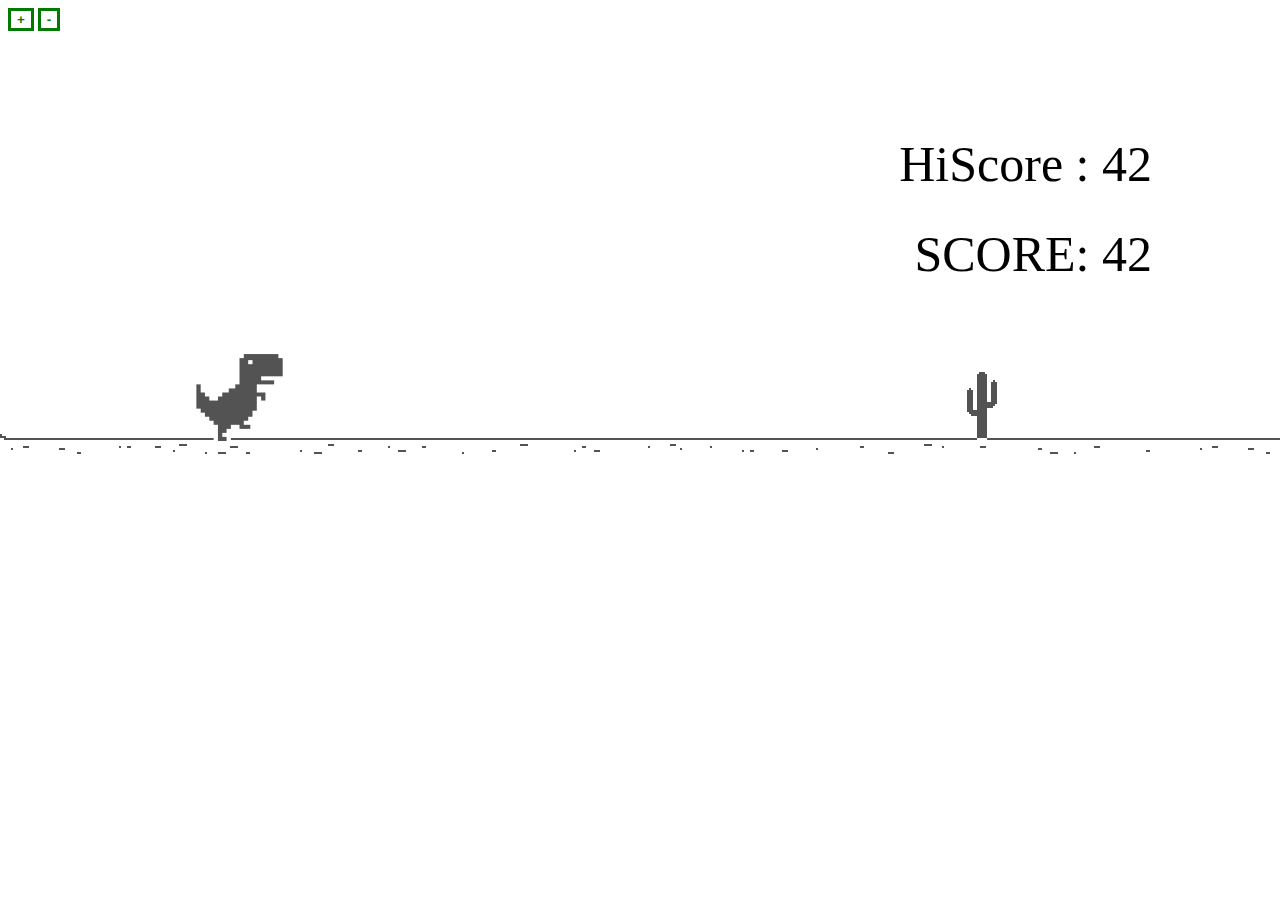
<file: index.html>
<!DOCTYPE html>
<html lang="en">
<head>
    <meta charset="UTF-8">
    <meta http-equiv="X-UA-Compatible" content="IE=edge">
    <meta name="viewport" content="width=device-width, initial-scale=1.0">
    <title>Document</title>
    <link rel="stylesheet" href="style.css">
</head>
<body>
    <div class="score">
        <button id="mybtn+" onclick="myFunction()" style="border:3px solid rgb(0, 122, 0); color:rgb(0, 122, 0); background-color:white;"><b>+</b></button>
        <button id="mybtn-" onclick="mFunction()" style="border:3px solid rgb(0, 122, 0); color:rgb(0, 122, 0); background-color:white;"><b>-</b></button>
        <span class="sc">SCORE:
            <span id="sc">0</span>
        </span>
        <span class="high" id="high">HiScore:
        </span>    
    </div>



    <div class="track" id="track">
        <img src="./ground.png"  id="img1"alt="">
        <img src="./ground.png" id="img2"alt="">
    </div>



    
    <div class="dino" id="dino1">
        <img src="./imgs/dino-run-0.png"  id="myimage1"alt="">
    </div>

    

    <div class="cac" id="cac">
        <img src="../imgs/cactus.png" alt="" />
    </div>
    


    <script src="trial.js"></script>
</body>
</html>
</file>
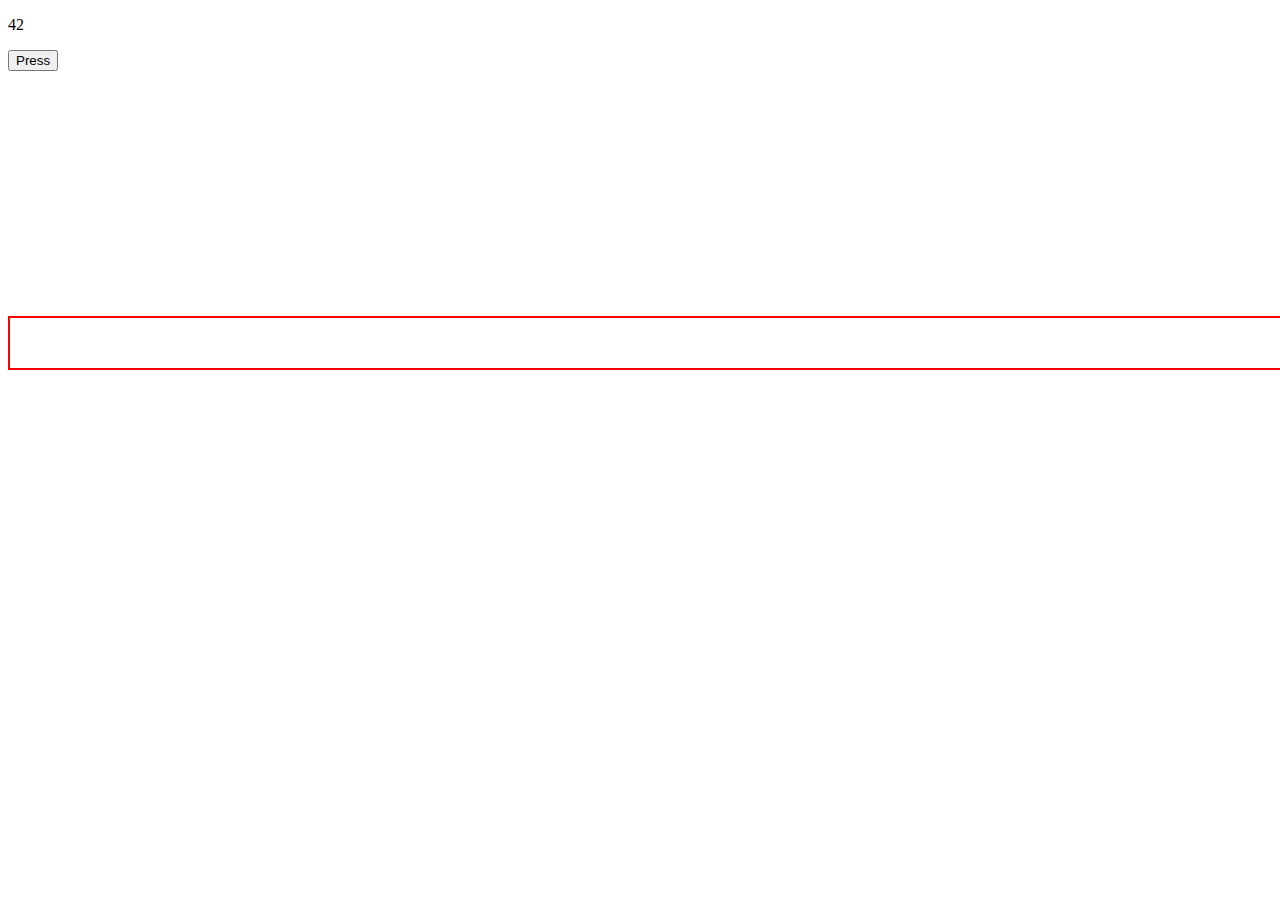
<file: imgs/prac/index.html>
<!DOCTYPE html>
<html lang="en">
<head>
    <meta charset="UTF-8">
    <meta http-equiv="X-UA-Compatible" content="IE=edge">
    <meta name="viewport" content="width=device-width, initial-scale=1.0">
    <title>Document</title>
</head>
<body>
    <main>
            
    <p id="a1" style="border:2px solid red; height:50px; width:1500px; position:absolute; top:300px;"></p>
    <p id="a2"></p>
    <button class="btn" onclick="jump()">Press</button>
    </main>


    <script>
        let i=0;
        function paint(){
            document.getElementById("a2").innerHTML=i;
            let a = 1500;
            document.getElementById("a1").style.width = `${a-i}px`;
            i++;
            if(i<800){
                window.requestAnimationFrame(paint);
            }


        }
        window.requestAnimationFrame(paint);
        function jump() {
            // Set the character's vertical velocity to a negative value to make it jump
            document.getElementById("a1").velocityY = +10;
          }
          


    </script>
    
</body>

</html>
</file>
<file: style.css>
body{
    overflow: hidden;
}
.cac {
  position: absolute;
  top: 0px;
  left: 100vw;
  height:440px;
}
.cac img{
  position: absolute;
  bottom:0px;
  z-index: 5;
}


.track {
    position: absolute;
    top: 430px;
    width: 100px;
    height: 10px;
    animation: groundmove 3s linear infinite;
  }
.dino{
  position: absolute;
  top: 0px;
  height: 445px;
  width: 95px;

  left: 15vw;
}

#myimage1{
  height: 95px;
  width: 95px;
  position: absolute;
  bottom:0px;
  z-index: 5;
}

#img1{
    position: absolute;
    top: 0vh;
    left: 210px;
}
#img2{
    position: absolute;
    top: 0vh;
    right: -120px;
}
  @keyframes groundmove {
    from {
      right: 0;
    }
    to {
      right: calc(100% - 100px);
    }
  }
.sc{
  position:absolute;
  top:25vh;
  right:10vw;
  font-size: 50px;
}
.high{
  position:absolute;
  top:15vh;
  right:10vw;
  font-size: 50px;
}
</file>
